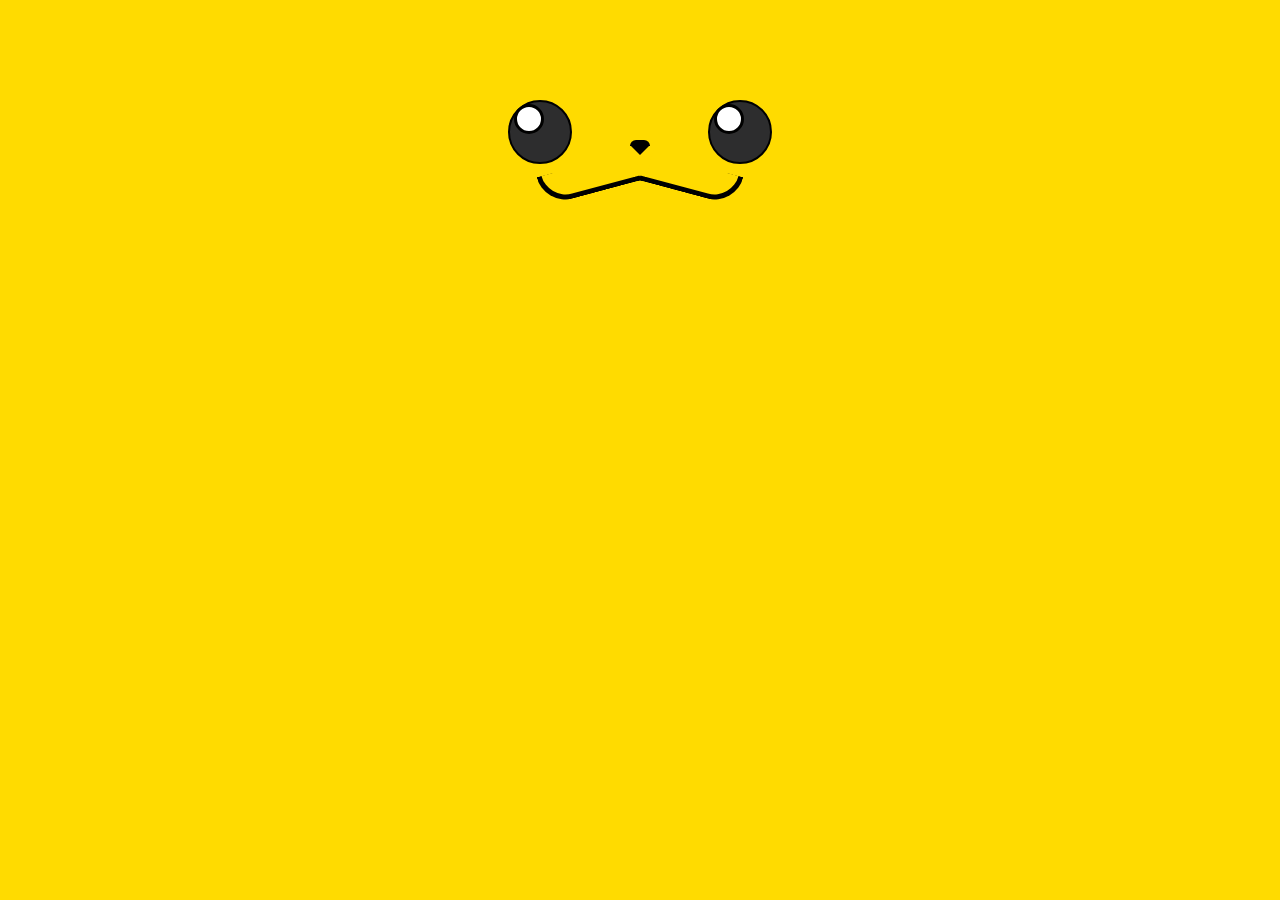
<file: src/index.html>
<!DOCTYPE html>
<html lang="en">
  <head>
    <meta charset="UTF-8" />
    <meta http-equiv="X-UA-Compatible" content="IE=edge" />
    <meta
      name="viewport"
      content="width=device-width,initial-scale=1,maximum-scale=1,user-scalable=no, viewport-fit=cover"
    />
    <title>皮卡丘</title>
    <link rel="stylesheet" href="style.css" />
  </head>
  <body>
    <div class="skin">
      <div class="eye left"></div>
      <div class="eye right"></div>
      <div class="nose">
        <div class="yuan"></div>
      </div>
      <div class="face left">
        <img src="./images/flash.gif" />
      </div>
      <div class="face right">
        <img src="./images/flash.gif" />
      </div>
      <div class="mouth">
        <div class="up">
          <div class="lip left"></div>
          <div class="lip right"></div>
        </div>
        <div class="down">
          <div class="yuan1">
            <div class="yuan2"></div>
          </div>
        </div>
      </div>
    </div>
    <style id='style'></style>
    <script src="main.js"></script>
  </body>
</html>
</file>
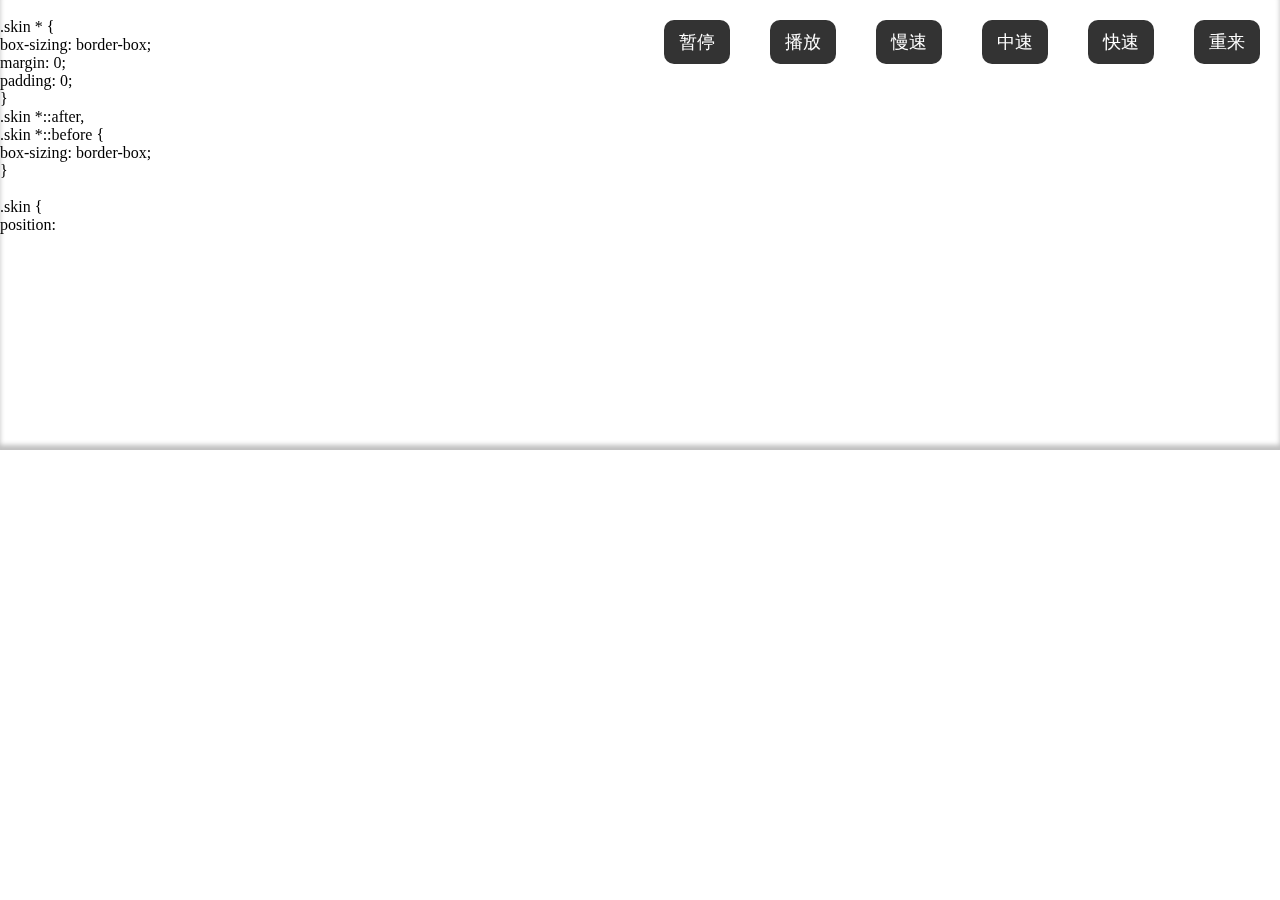
<file: src/test.html>
<!DOCTYPE html>
<html lang="zh">
  <head>
    <meta charset="UTF-8" />
    <meta http-equiv="X-UA-Compatible" content="IE=edge" />
    <meta name="viewport" content="width=device-width, initial-scale=1.0" />
    <title>测试</title>
  </head>
  <body>
    <style id="demo2"></style>

    <div id="demo"></div>
    <!--放按钮-->
    <div id="buttons">
      <button id="btnPause">暂停</button>
      <button id="btnPlay">播放</button>
      <button id="btnSlow">慢速</button>
      <button id="btnNormal">中速</button>
      <button id="btnFast">快速</button>
      <button id="restart">重来</button>
    </div>
    <style>
      * {
        box-sizing: border-box;
      }
      *::after,
      *::before {
        box-sizing: border-box;
      }
      #buttons {
        position: fixed;
        z-index: 10;
        display: flex;
        right: 0;
        top: 0;
        margin-top: 10px;
      }
      @media (max-width: 500px) {
        #buttons{
          flex-direction: column;
          margin-top: 0;
        }

      }
      #buttons > button {
        border: none;
        font-family:"微软雅黑";
        margin-top: 10px;
        padding: 10px 15px;
        margin-left: 20px;
        margin-right: 20px;
        border-radius: 10px;
        font-size: 18px;
        background-color: #333;
        color: white;
      }

      #demo2 {
        display: none;
      }
      #demo {
        position: fixed;
        height: 50vh;
        top: 0;
        left: 0;
        width: 100%;
        overflow-y: auto;
        box-shadow: inset 0 -5px 5px 0 rgba(0, 0, 0, 0.25);
      }
      #demo::-webkit-scrollbar {
        display: none;
      }

      .html {
        position: fixed;
        left: 0;
        bottom: 0;
        width: 100%;
        height: 50vh;
      }
    </style>
    <div class="html">
      <div class="skin">
        <div class="eye left"></div>
        <div class="eye right"></div>
        <div class="nose">
          <div class="yuan"></div>
        </div>
        <div class="face left"></div>
        <div class="face right"></div>
        <div class="mouth">
          <div class="up">
            <div class="lip left"></div>
            <div class="lip right"></div>
          </div>
          <div class="down">
            <div class="yuan1">
              <div class="yuan2"></div>
            </div>
          </div>
        </div>
      </div>
    </div>

    <script src="test.js" type="module"></script>
  </body>
</html>
</file>
<file: src/style.css>
* {
  box-sizing: border-box;
  margin: 0;
  padding: 0;
}
*::after,
*::before {
  box-sizing: border-box;
}
body {
  background: #ffdb00;
  min-height: 100vh;
}
.skin {
  position: relative;
}
.nose {
  border: 10px solid black;
  border-color: black transparent transparent;
  border-bottom: none;
  width: 0px;
  height: 0px;
  position: relative;
  left: 50%;
  top: 145px;
  margin-left: -10px;
  z-index: 1;
}
.yuan {
  position: absolute;
  width: 20px;
  height: 6px;
  top: -15px;
  left: -10px;
  border-radius: 10px 10px 0 0;
  background-color: black;
}
.eye {
  border: 2px solid #000;
  width: 64px;
  height: 64px;
  position: absolute;
  left: 50%;
  top: 100px;
  margin-left: -32px;
  background: #2d2d2e;
  border-radius: 50%;
}
.eye::before {
  content: " ";
  display: block;
  border: 3px solid #000;
  width: 30px;
  height: 30px;
  background: #fff;
  border-radius: 50%;
  position: relative;
  left: 4px;
  top: 2px;
}
.eye.left {
  transform: translateX(-100px);
}
.eye.right {
  transform: translateX(100px);
}

.mouth {
  width: 200px;
  height: 200px;
  position: absolute;
  left: 50%;
  top: 170px;
  margin-left: -100px;
}
/*写嘴唇*/
.mouth .up {
  position: relative;
  top: -20px;
  /**/
}

.mouth .up .lip.left {
  border: 5px solid black;
  width: 100px;
  height: 30px;
  border-radius: 0 0 0 50px;
  border-top: none;
  position: relative;
  transform: rotate(-15deg) translateX(-53px); /*倾斜胡须*/
  position: absolute;
  left: 50%;
  margin-left: -50px;
}

.mouth .up .lip.right {
  border: 5px solid black;
  width: 100px;
  height: 30px;
  border-radius: 0 0 50px 0;
  border-top: none;
  position: relative;
  transform: rotate(15deg) translateX(53px); /*倾斜胡须*/
  position: absolute;
  left: 50%;
  margin-left: -50px;
}

/*定义个伪元素遮掉右边框那根消除不了的线*/
.mouth .up .lip.left::before {
  content: " ";
  display: block;
  width: 7px;
  height: 30px;
  position: absolute;
  right: -6px;
  bottom: 0;
  background-color: #ffdb00;
}

.mouth .up .lip.right::before {
  content: " ";
  display: block;
  width: 7px;
  height: 30px;
  position: absolute;
  left: -6px;
  bottom: 0;
  background-color: #ffdb00;
}
</file>
